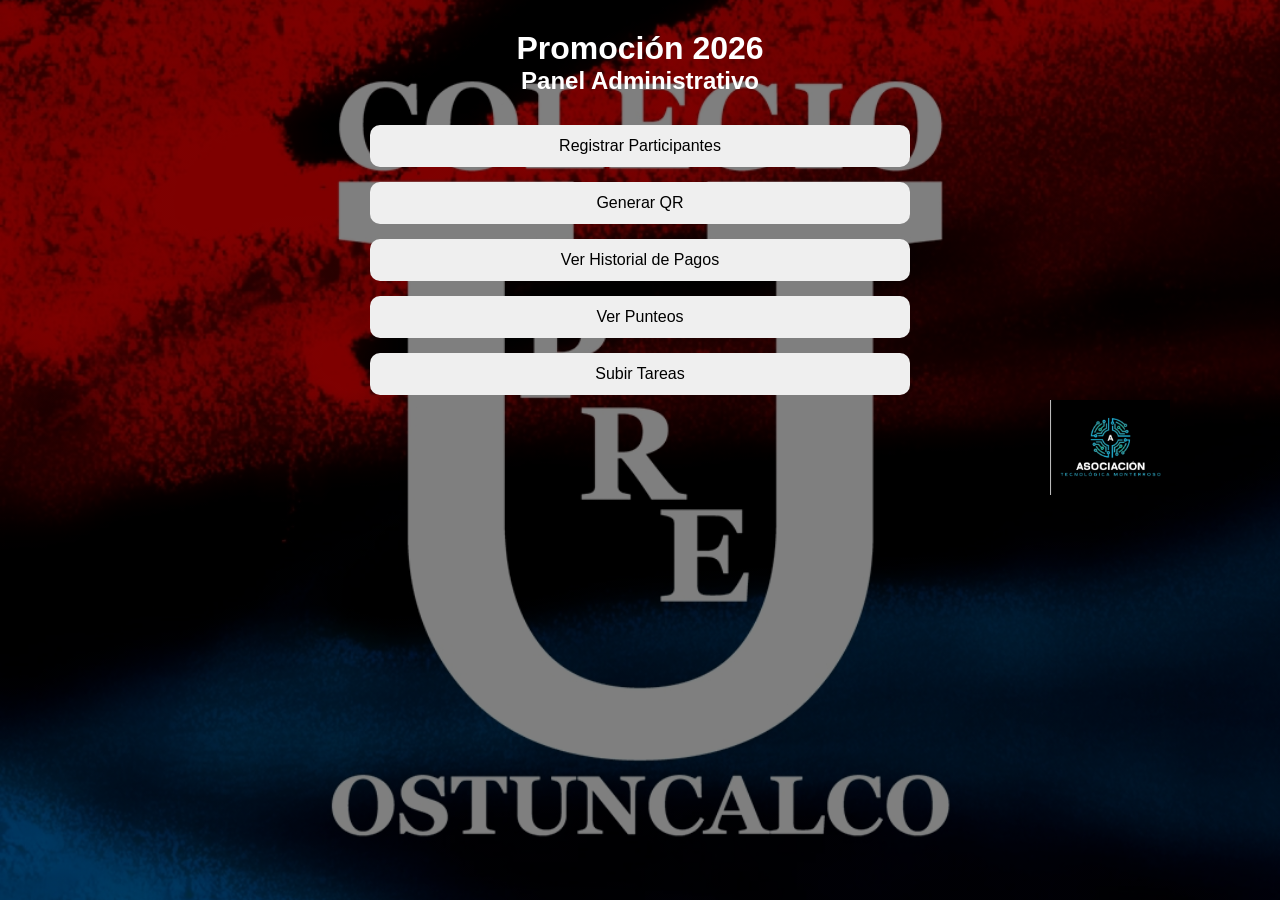
<file: index.html>
<!DOCTYPE html>
<html lang="es">
<head>
    <meta charset="UTF-8">
    <meta name="viewport" content="width=device-width, initial-scale=1.0">
    <title>Panel Admin - Promoción 2026</title>

    <link rel="stylesheet" href="css/style.css">
</head>

<body>

    <!-- LOGO CLICKEABLE -->
    <div class="logo-container">
        <a href="https://asociacion-monterroso.vercel.app/">
            <img src="img/logo.png" alt="Logo Promoción 2026" class="logo">
        </a>
    </div>

    <div class="admin-container">

        <h1>Promoción 2026</h1>
        <h2>Panel Administrativo</h2>

        <div class="menu-admin">

            <a href="registrar.html"><button>Registrar Participantes</button></a>

            <a href="scanner.html"><button>Generar QR</button></a>

            <a href="historial.html"><button>Ver Historial de Pagos</button></a>

            <a href="punteos.html"><button>Ver Punteos</button></a>

            <a href="tareas.html"><button>Subir Tareas</button></a>

        </div>

    </div>

</body>
</html>
</file>
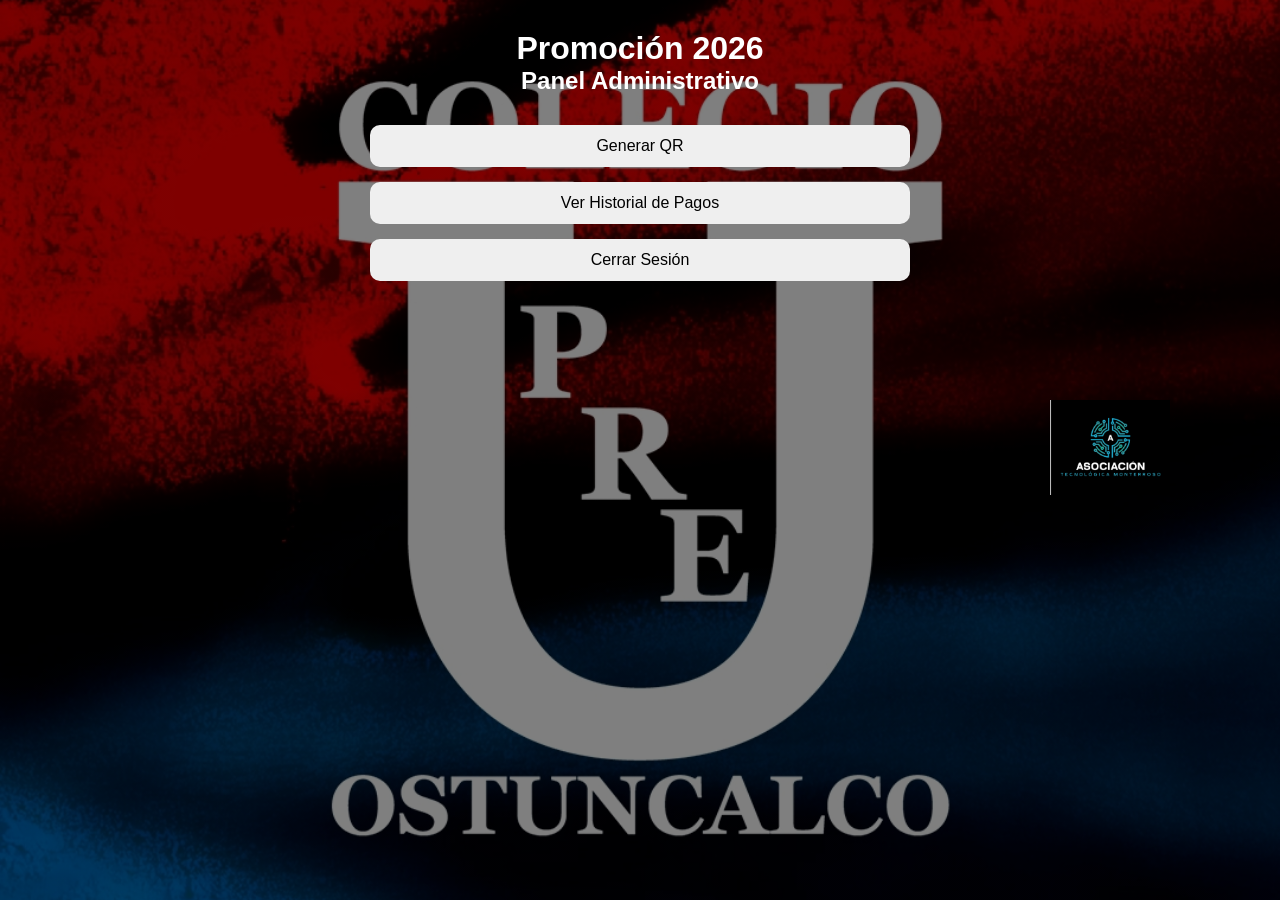
<file: admin.html>
<!DOCTYPE html>
<html lang="es">
<head>
    <meta charset="UTF-8">
    <meta name="viewport" content="width=device-width, initial-scale=1.0">
    <title>Panel Admin - Promoción 2026</title>
    <link rel="stylesheet" href="css/style.css">
</head>
<body>
    <!-- Dentro del body, al inicio -->
    <div class="logo-container">
        <img src="img/logo.png" alt="Logo Promoción 2026" class="logo">
    </div>
    <div class="admin-container">

        <h1>Promoción 2026</h1>
        <h2>Panel Administrativo</h2>

        <div class="menu-admin">

            <a href="scanner.html">
                <button>Generar QR</button>
            </a>

            <a href="historial.html">
                <button>Ver Historial de Pagos</button>
            </a>


            <button onclick="cerrarSesion()">Cerrar Sesión</button>

        </div>

    </div>

    <script>
        function cerrarSesion() {
            window.location.href = "index.html";
        }
    </script>

</body>
</html>
</file>
<file: css/style.css>
/* =========================
   RESET
========================= */
* {
    margin: 0;
    padding: 0;
    box-sizing: border-box;
}

/* =========================
   BODY
========================= */
body {
    min-height: 100vh;
    font-family: Arial, sans-serif;
    color: white;
    text-align: center;

    background: linear-gradient(
        rgba(0, 0, 0, 0.5),
        rgba(0, 0, 0, 0.5)
    ),
    url("../img/fondo.jpg");

    background-size: cover;
    background-position: center;
    background-repeat: no-repeat;
    background-attachment: fixed;
}

/* =========================
   LOGO (ARREGLADO)
========================= */
.logo-container {
    position: fixed;
    top: 400px;
    right: 110px;
    z-index: 10; /* 🔥 IMPORTANTE: arriba de todo */
}

.logo-container img {
    width: 120px;
    height: auto;
    cursor: pointer;
    transition: transform 0.2s ease;
    pointer-events: auto;
}

.logo-container img:hover {
    transform: scale(1.08);
}

/* =========================
   PANEL ADMIN
========================= */
.admin-container {
    max-width: 600px;
    margin: auto;
    padding: 30px;
}

.menu-admin {
    display: flex;
    flex-direction: column;
    gap: 15px;
    margin-top: 30px;
}

/* BOTONES */
button {
    width: 100%;
    padding: 12px;
    border: none;
    border-radius: 10px;
    cursor: pointer;
    font-size: 16px;
}

/* =========================
   FORMULARIO DE TAREAS
========================= */
.form-tareas {
    display: flex;
    flex-direction: column;
    gap: 10px;
    text-align: left;
    margin-top: 15px;
}

.form-tareas label {
    font-weight: bold;
    margin-top: 5px;
}

select,
input[type="text"],
input[type="file"] {
    width: 100%;
    padding: 10px;
    border-radius: 8px;
    border: none;
    font-size: 15px;
    background: rgba(255, 255, 255, 0.9);
    color: #222;
}

/* =========================
   AGREGAR CURSO
========================= */
.agregar-curso {
    margin-top: 20px;
    text-align: left;
}

.agregar-curso summary {
    cursor: pointer;
    font-weight: bold;
    margin-bottom: 10px;
}

/* =========================
   BARRA DE PROGRESO
========================= */
.barra-progreso {
    width: 100%;
    background: rgba(255, 255, 255, 0.3);
    border-radius: 10px;
    overflow: hidden;
    height: 12px;
    margin-top: 10px;
}

.progreso {
    height: 100%;
    width: 0%;
    background: #4caf50;
    transition: width 0.2s ease;
}

#mensajeEstado {
    margin-top: 10px;
    font-weight: bold;
}

/* =========================
   LISTA DE TAREAS
========================= */
#listaTareas {
    margin-top: 15px;
    text-align: left;
}

.item-tarea {
    background: rgba(255, 255, 255, 0.1);
    border-radius: 10px;
    padding: 12px;
    margin-bottom: 10px;
}

.item-tarea button {
    margin-top: 8px;
}

hr {
    border: none;
    border-top: 1px solid rgba(255, 255, 255, 0.3);
    margin: 25px 0;
}

.limite-curso {
    text-align: left;
    font-size: 0.9em;
    margin-top: -8px;
    margin-bottom: 10px;
}

.limite-curso.ok {
    color: #8ef58e;
}

.limite-curso.vencido {
    color: #ff8080;
    font-weight: bold;
}
</file>
